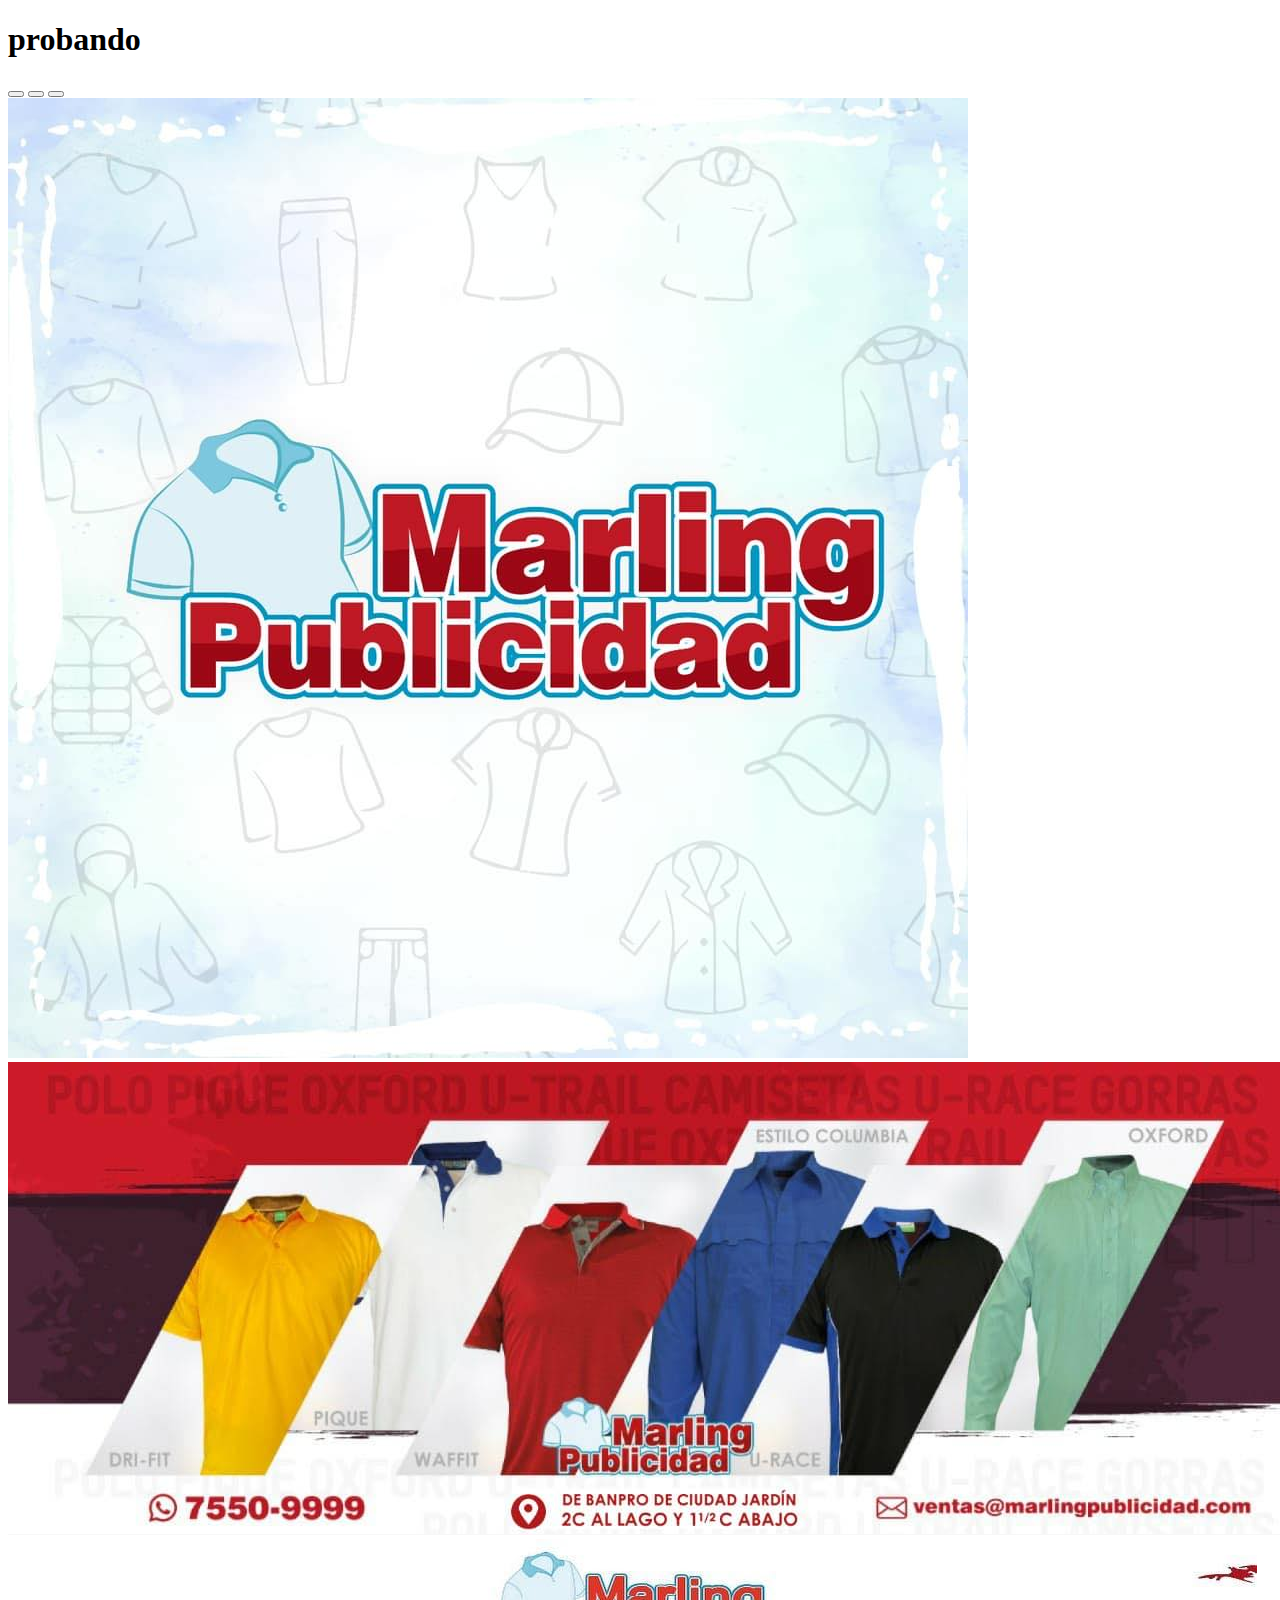
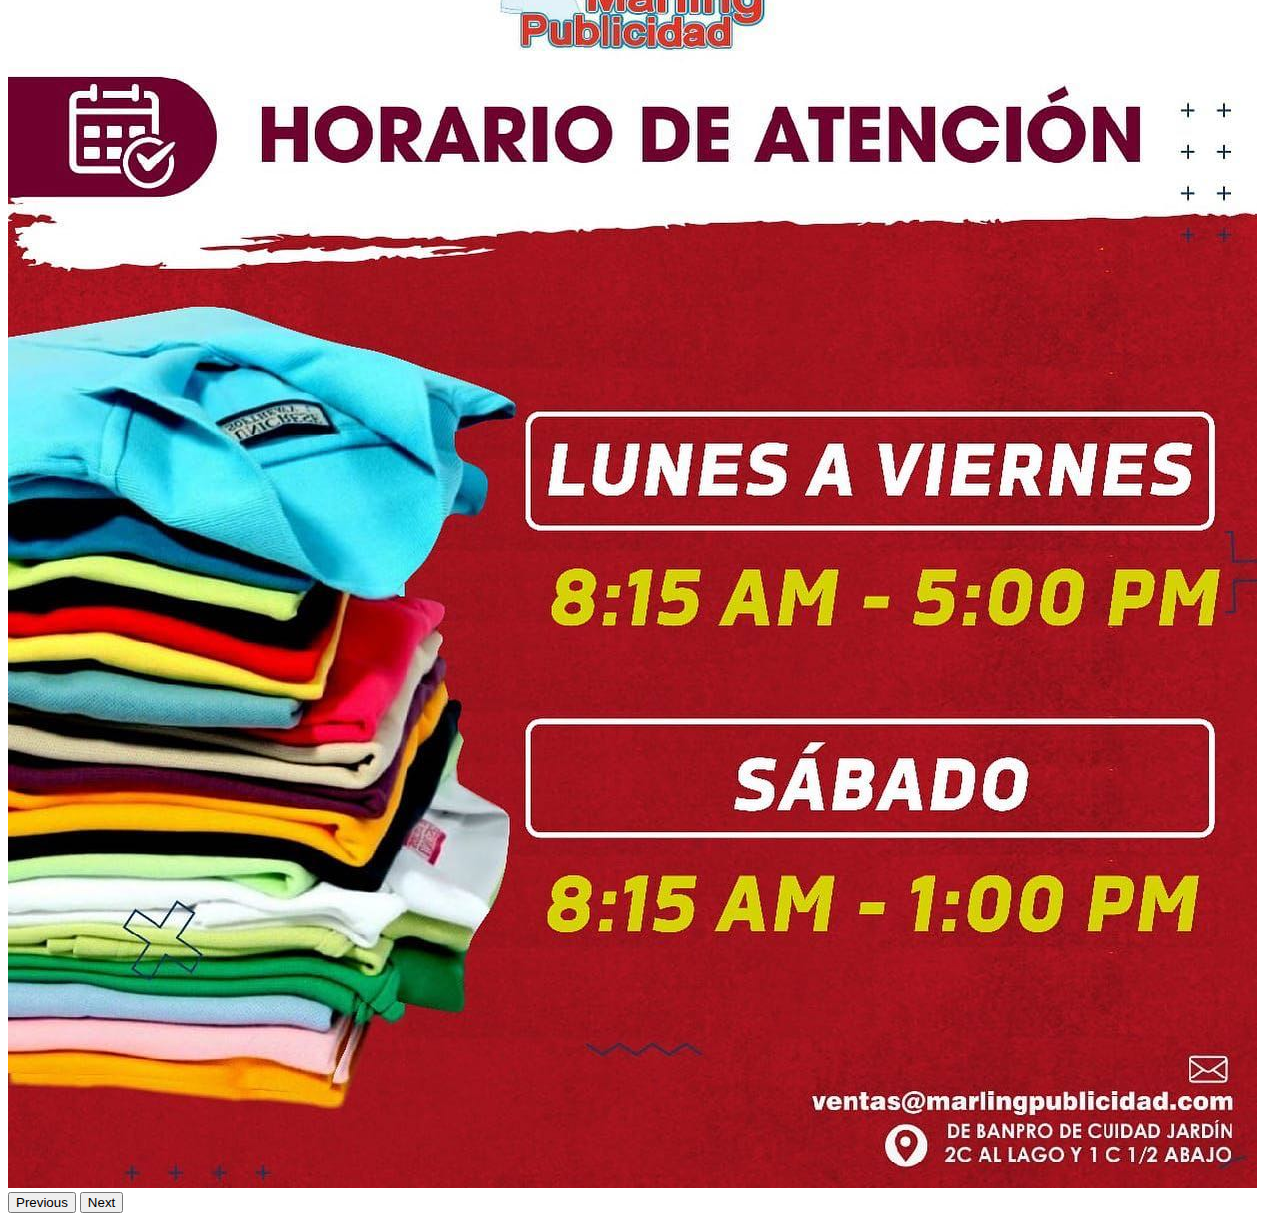
<file: project0/templates/index.html>
<!DOCTYPE html>
<html lang="en">
<head>
    <meta charset="UTF-8">
    <meta name="viewport" content="width=device-width, initial-scale=1.0">
    <title>Información</title>
     <link href="https://cdn.jsdelivr.net/npm/bootstrap@5.3.1/dist/css/bootstrap.min.css" rel="stylesheet" integrity="sha384-4bw+/aepP/YC94hEpVNVgiZdgIC5+VKNBQNGCHeKRQN+PtmoHDEXuppvnDJzQIu9" crossorigin="anonymous">
     
    </head>
<body>

  <h1 class="text-center">probando</h1>
  <div id="carouselExampleIndicators" class="carousel slide">
    <div class="carousel-indicators">
      <button type="button" data-bs-target="#carouselExampleIndicators" data-bs-slide-to="0" class="active" aria-current="true" aria-label="Slide 1"></button>
      <button type="button" data-bs-target="#carouselExampleIndicators" data-bs-slide-to="1" aria-label="Slide 2"></button>
      <button type="button" data-bs-target="#carouselExampleIndicators" data-bs-slide-to="2" aria-label="Slide 3"></button>
    </div>
    <div class="carousel-inner">
      <div class="carousel-item active">
        <img src="../imagen/logo.jpg" class="d-block w-80" alt="...">
      </div>
      <div class="carousel-item">
        <img src="../imagen/carol.jpg" class="d-block w-80" alt="...">
      </div>
      <div class="carousel-item">
        <img src="../imagen/horario.jpg" class="d-block w-80" alt="...">
      </div>
    </div>
    <button class="carousel-control-prev" type="button" data-bs-target="#carouselExampleIndicators" data-bs-slide="prev">
      <span class="carousel-control-prev-icon" aria-hidden="true"></span>
      <span class="visually-hidden">Previous</span>
    </button>
    <button class="carousel-control-next" type="button" data-bs-target="#carouselExampleIndicators" data-bs-slide="next">
      <span class="carousel-control-next-icon" aria-hidden="true"></span>
      <span class="visually-hidden">Next</span>
    </button>
  </div>
     
  <script src="https://cdn.jsdelivr.net/npm/@popperjs/core@2.11.8/dist/umd/popper.min.js" integrity="sha384-I7E8VVD/ismYTF4hNIPjVp/Zjvgyol6VFvRkX/vR+Vc4jQkC+hVqc2pM8ODewa9r" crossorigin="anonymous"></script>
<script src="https://cdn.jsdelivr.net/npm/bootstrap@5.3.1/dist/js/bootstrap.min.js" integrity="sha384-Rx+T1VzGupg4BHQYs2gCW9It+akI2MM/mndMCy36UVfodzcJcF0GGLxZIzObiEfa" crossorigin="anonymous"></script>
</body>
</html>
</file>
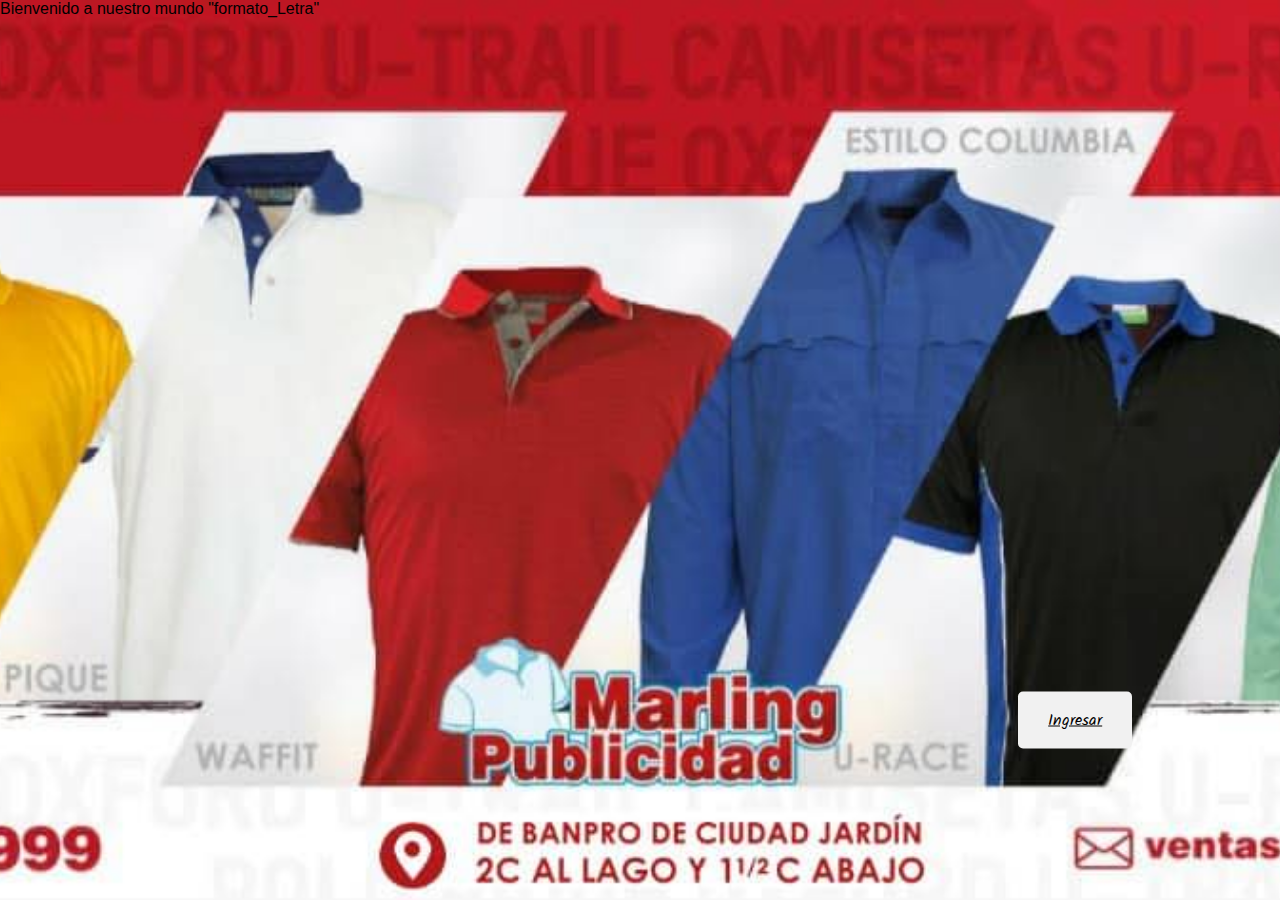
<file: project0/templates/present.html>
<!DOCTYPE html>
<html lang="en">
<head>
    <meta charset="UTF-8">
    <meta name="viewport" content="width=device-width, initial-scale=1.0">
    
    <title>INICIO</title>

    <link rel="stylesheet" type="text/css" href="../static/styles.css">

</head>
<body class="imagen1">

    <div class="container">

        <a href="index.html" class="btn formato_Letra" >Ingresar</a>
        <a>Bienvenido a nuestro mundo "formato_Letra" </a>
        
    </div>
</body>
</html>
</file>
<file: project0/static/styles.css>
@import url('https://fonts.googleapis.com/css2?family=Kalam:wght@700&display=swap');


body {
    background-repeat: no-repeat;
    background-attachment: fixed;
    background-position: center center;
    background-size: cover;
    margin: 0;
    padding: 0;
    font-family: Arial, sans-serif;
}

.container .btn {
    position: absolute;
    top: 80%;
    left: 84%;
    transform: translate(-50%, -50%);
    -ms-transform: translate(-50%, -50%);
    background-color: #f1f1f1;
    color: black;
    font-size: 16px;
    padding: 16px 30px;
    border: none;
    cursor: pointer;
    border-radius: 5px;
    text-align: center;
}

.container .btn:hover {
    background-color: black;
    color: white;
}

.imagen1 {
    background-image: url("../imagen/carol.jpg");
}

.formato_Letra{
    font-family: 'Kalam', cursive;
}
</file>
